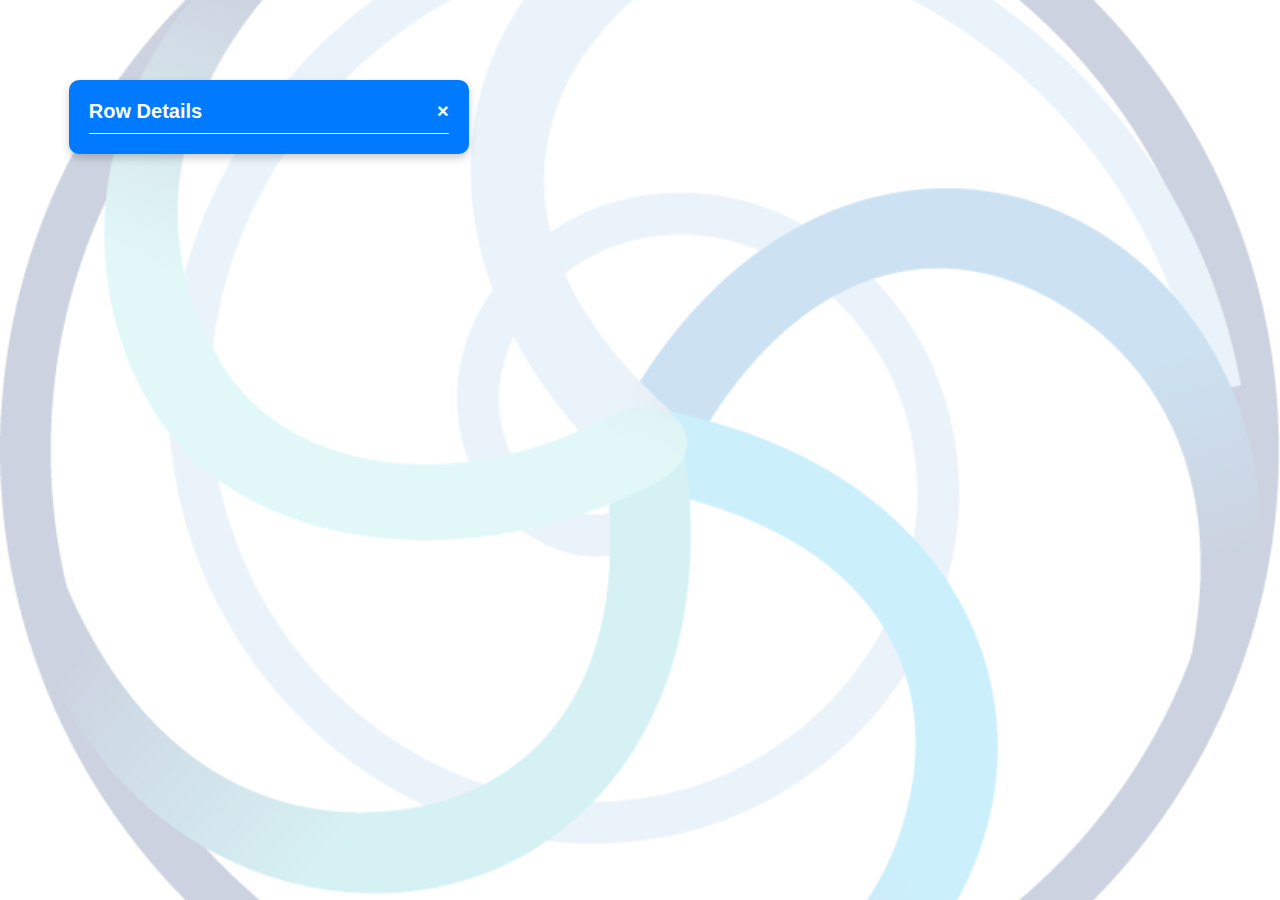
<file: modal.html>
<!DOCTYPE html>
<html lang="en">
  <head>
    <meta charset="UTF-8" />
    <meta name="viewport" content="width=device-width, initial-scale=1.0" />
    <title>Row Details</title>
    <link rel="stylesheet" href="style.css" />
  </head>
  <body>
    <div class="container">
      <div class="modal-container">
        <div class="modal-content">
          <div class="modal-header">
            <h3>Row Details</h3>
            <button id="close-btn" class="close-btn" onclick="goBack()">
              ×
            </button>
          </div>
          <div class="modal-body" id="modal-content"></div>
        </div>
      </div>
    </div>

    <script src="script.js"></script>
  </body>
</html>
</file>
<file: style.css>
* {
  margin: 0;
  padding: 0;
  font-family: "Avenir", "Avenir Next", sans-serif;
  box-sizing: border-box;
}
/* Dark Blue -  #002060 to focus on topic
   Ocean Blue
*/
html,
body {
  overflow-x: hidden;
  /* overflow: hidden; */
}
body {
  background-image: url(./images/logo.PNG);
  background-position: center center;
  background-size: cover;
  background-repeat: no-repeat;
  background-color: rgba(255, 255, 255, 0.19);
  height: 100vh;
  /* overflow-x: hidden; */
}
.spacer {
  height: 4rem;
}
.container {
  width: 100%;
  max-width: 100%;
  height: 100vh;
  border-radius: 8px;
  background: rgba(255, 255, 255, 0.8);
  position: absolute;
  top: 0;
  left: 0;
  overflow-x: hidden;
}
.tab {
  width: 90%;
  margin: 1rem auto;
  background-color: #0168ab;
  padding: 1rem;
  color: #fff;
}
.tab ul {
  display: flex;
  justify-content: space-between;
  list-style: none;
}
.tab ul li {
  cursor: pointer;
  font-size: 0.9rem;
  font-weight: 800;
  align-items: center;
}
.btn-goal {
  display: flex;
  /* justify-content: space-around; */
  width: 90%;
  margin: 2rem auto;
  padding: 10px;
  /* border-radius: 10px; */
}
.slider {
  width: 100%;
  display: flex;
  flex-direction: column;
}
inner-slider label {
  text-align: left;
  width: 30%;
}
.inner-slider {
  padding: 1rem;
  display: flex;
  justify-content: space-between;
}
.slider-img {
  width: 67%;
  margin-left: 8.5rem;
}
.slider-btn {
  display: flex;
  justify-content: center;
}
.slider-btn button {
  margin-left: 1rem;
  width: 80px;
  border-radius: 4px;
  padding: 10px;
  background-color: #0168ab;
  color: #fff;
  font-size: 0.8rem;
  font-weight: 800;
}
.slider #input-slider {
  /* width: 58%; */
  width: 63%;
  margin-right: 2.2rem;
}
.progress-btn1 {
  display: flex;
  justify-content: end;
  margin-right: 3.2rem;
}
.progress-btn1 button {
  width: 120px;
  padding: 10px;
  background-color: #0168ab;
  color: #fff;
  font-size: 0.8rem;
  font-weight: 800;
  border-radius: 4px;
}
.btn-goal1 {
  display: flex;
  justify-content: end;
  margin-right: 1.8rem;
  /* margin-bottom: 2rem; */
}
.btn-goal1 button {
  width: 120px;
  padding: 0.7rem;
  border: 0;
  background-color: #0168ab;
  color: #fff;
  font-size: 0.8rem;
  font-weight: 800;
  border-radius: 4px;
}

.btn1 {
  cursor: pointer;
  width: 97px;
  /* height: px; */
  padding: 0px 8px;
  border: 0;
  box-sizing: border-box;
  padding: 4px;
  /* border-radius: 4px; */
  /* background-color: #0a53a3; */
  background-color: #0168ab;
  color: #ffffff;
  font-size: 14px;
  font-weight: 700;
  line-height: 16px;
  outline: none;
  position: relative;
  z-index: 10;
  box-shadow: 2px 2px 10px rgba(0, 0, 0, 0.3);
}
.btn2 {
  cursor: pointer;
  width: 97px;
  /* height: 3px; */
  padding: 0px 8px;
  border: 0;
  box-sizing: border-box;
  /* border-radius: 4px; */
  background-color: #0168ab;
  /* color: #000000; */
  color: #ffffff;
  font-size: 14px;
  font-weight: 700;
  line-height: 16px;
  outline: none;
  z-index: 10;
  box-shadow: 3px 3px 10px rgba(0, 0, 0, 0.4);
  transition: all 0.3s ease-in-out;
}
.btn3 {
  cursor: pointer;
  width: 97px;
  /* height: 32px; */
  padding: 0px 8px;
  border: 0;
  box-sizing: border-box;
  /* border-radius: 4px; */
  background-color: #0168ab;
  color: #ffffff;
  font-size: 14px;
  font-weight: 700;
  line-height: 16px;
  outline: none;
  z-index: 10;
  box-shadow: 3px 3px 10px rgba(0, 0, 0, 0.4);
  transition: all 0.3s ease-in-out;
}

.progress-container {
  display: flex;
  justify-content: space-around;
  width: 90%;
  margin: 2rem auto;
  padding: 1rem;
  box-sizing: border-box;
}

.progress-wrapper {
  text-align: center;
  position: relative;
}

.progress-circle {
  width: 120px;
  height: 120px;
  position: relative;
  border-radius: 50%;
  background: conic-gradient(
    #00b0f0 0deg,
    #00b0f0 var(--progress),
    #ddd var(--progress) 360deg
  );
  display: flex;
  align-items: center;
  justify-content: center;
}

.progress-circle::before {
  content: "";
  position: absolute;
  width: 90px;
  height: 90px;
  background: white;
  border-radius: 50%;
}

.progress-text {
  position: absolute;
  font-size: 1.5rem;
  font-weight: 800;
  color: black;
  text-anchor: middle;
}

.progress-description {
  font-size: 10px;
  font-weight: 600;
  margin-top: 8px;
  color: black;
}

.progress-20 {
  --progress: calc(314deg * 0.3);
}
.progress-75 {
  --progress: calc(314deg * 0.75);
}

.progress-90 {
  --progress: calc(314deg * 0.9);
}

.input-container {
  width: 100%;
  display: flex;
  justify-content: center;
  align-items: center;
  padding: 20px;
}

.inner-container {
  display: flex;
  flex-direction: column;
  gap: 15px;
  width: 100%;
  max-width: 500px;
}

.field {
  display: flex;
  align-items: center;
  justify-content: space-between;
  gap: 10px;
  width: 90%;
}

.field label {
  width: 150px;
  font-weight: 600;
}

.field input {
  flex: 1;
  padding: 8px;
  border: 1px solid black;
  border-radius: 10px;
  width: 300px;
}
.edit-icon {
  font-size: 2rem;
  cursor: pointer;
}
.progress-table-container {
  display: flex;
  justify-content: center;
  align-items: center;
  width: 70px;
  height: 70px;
}
.progress-circle {
  width: 60px;
  height: 60px;
  border-radius: 50%;
  position: relative;
  display: flex;
  align-items: center;
  justify-content: center;
  font-size: 1.2rem;
  font-weight: bold;
  color: #333;
  background: conic-gradient(#00b0f0 var(--progress, 0%), #ddd 0%);
  transition: background 0.3s ease-in-out, opacity 0.3s ease-in-out;
}

.hidden {
  opacity: 0;
  pointer-events: none;
}

.progress-text {
  position: absolute;
  font-size: 1.2rem;
  font-weight: bold;
  color: #000;
  background: white;
  border-radius: 50%;
  padding: 5px;
  width: 35px;
  height: 35px;
  display: flex;
  align-items: center;
  justify-content: center;
}

.slider-container {
  margin-top: 10px;
  width: 120px;
}

input[type="range"] {
  width: 100%;
  accent-color: #007bff;
}

.progress-bg {
  fill: none;
  stroke: #e6e6e6;
  stroke-width: 10;
}

.progress {
  fill: none;
  stroke: #00b0f0;
  stroke-width: 10;
  stroke-linecap: round;
  stroke-dasharray: 314;
  stroke-dashoffset: calc(314 - (75 / 100) * 314);
  transform-origin: center;
}

.progress-text {
  font-size: 18px;
  font-weight: 900;
  fill: #333;
  text-anchor: middle;
}
.progress-container {
  margin-bottom: 2rem;
}
.product-description {
  color: #4f4f4f;
  font-size: 1rem;
  font-weight: 700;
  line-height: 18px;
  text-align: center;
}
.progress-description {
  font-size: 1rem;
  font-weight: 800;
}

.info-box {
  display: flex;
  align-items: center;
  justify-content: space-between;
  width: 220px;
  height: 100px;
  background-color: #0a53a3;
  border-radius: 15px;
  border: 1px solid #007aff;
  box-sizing: border-box;
  padding: 8px;
  box-shadow: 0px 2px 10px rgba(0, 0, 0, 0.2);
  color: #fff;
}

.info-box .text {
  flex-grow: 1;
  font-size: 16px;
  font-weight: bold;
}

.info-box .icons {
  display: flex;
  align-items: center;
  gap: 10px;
}

.info-box i {
  color: white !important;
  font-size: 18px;
}

/* table {
  width: 90%;
  margin: 2rem auto;
  border-collapse: collapse;
  max-width: 100%;
  table-layout: fixed;
}

td {
  height: 70px;
  padding: 10px;
} */

.progress-table-container {
  display: flex;
  align-items: center;
  justify-content: center;
  width: 100px;
  height: 100px;
  position: relative;
}
.task-checkbox {
  width: 18px;
  height: 18px;
  cursor: pointer;
  accent-color: #00b0f0; /* Blue checkbox */
}
.next {
  display: flex;
  justify-content: center;
  margin-top: 2rem;
}
.next button {
  background-color: #0a53a3;
  width: 100px;
  padding: 0.5rem;
  border-radius: 10px;
  color: white;
  font-weight: 700;
}
.table-container {
  width: 80%;
  max-width: 800px;
  background: #0168ab;
  color: white;
  border-radius: 12px;
  overflow: hidden;
  box-shadow: 0 8px 16px rgba(0, 0, 0, 0.2);
  margin: 1rem auto;
}

table {
  width: 100%;
  border-collapse: collapse;
}
th {
  font-size: 1.4rem;
  font-weight: 900;
}
th,
td {
  padding: 15px;
  text-align: left;
  border-bottom: 1px solid rgba(255, 255, 255, 0.3);
  cursor: pointer;
}

th {
  background: rgba(255, 255, 255, 0.3);
}

tr:hover {
  background: rgba(255, 255, 255, 0.2);
  transition: 0.3s ease-in-out;
}

td {
  font-size: 1rem;
  font-weight: 700;
}

/* .modal {
  display: none;
  position: fixed;
  top: 50%;
  left: 50%;
  transform: translate(-50%, -50%);
  width: 80%;
  max-width: 400px;
  background: #0168ab; 
  color: white; 
  box-shadow: 0 4px 8px rgba(0, 0, 0, 0.3);
  border-radius: 10px;
  padding: 20px;
  text-align: left;
  z-index: 1000;
}


.modal-header {
  display: flex;
  justify-content: space-between;
  align-items: center;
  border-bottom: 1px solid rgba(255, 255, 255, 0.3);
  padding-bottom: 10px;
  font-size: 1.2rem;
  font-weight: 800;
}

.modal-header h3 {
  margin: 0;
  font-size: 20px;
  color: white;
}


.close-btn {
  font-size: 22px;
  font-weight: bold;
  cursor: pointer;
  color: white;
  border: none;
  background: none;
}

.close-btn:hover {
  color: #ff4d4d;
}

.modal-body p {
  font-size: 1rem;
  font-weight: 700;
  margin: 10px 0;
  color: white;
}

.overlay {
  display: none;
  position: fixed;
  top: 0;
  left: 0;
  width: 100%;
  height: 100%;
  background: rgba(0, 0, 0, 0.5);
  z-index: 999;
} */

.modal-container {
  width: 80%;
  max-width: 400px;
  background: #007bff;
  color: white;
  box-shadow: 0 4px 8px rgba(0, 0, 0, 0.2);
  border-radius: 10px;
  padding: 20px;
  text-align: left;
  margin-top: 5rem;
  margin-left: 4.3rem;
}

.modal-header {
  display: flex;
  justify-content: space-between;
  align-items: center;
  border-bottom: 1px solid white;
  padding-bottom: 10px;
}

.modal-header h3 {
  margin: 0;
  font-size: 20px;
}

.close-btn {
  font-size: 20px;
  font-weight: bold;
  cursor: pointer;
  color: white;
  border: none;
  background: none;
}

.modal-body p {
  font-size: 16px;
  margin: 10px 0;
}

/* .progress-circle {
  width: 60px;
  height: 60px;
  border-radius: 50%;
  position: relative;
  display: flex;
  align-items: center;
  justify-content: center;
  font-size: 1.5rem;
  font-weight: bold;
  color: #fff;
  background: conic-gradient(#00b0f0 var(--progress), #ddd 0%);
} */

.progress-text {
  position: absolute;
  font-size: 2.5rem;
  font-weight: 800;
  color: #000;
}

.progress-80 {
  --progress: 80%;
}

.progress-50 {
  --progress: 50%;
}
.progress-10 {
  --progress: 10%;
}
.progress-20 {
  --progress: 20%;
}
.progress-30 {
  --progress: 30%;
}
.progress-40 {
  --progress: 40%;
}
.progress-60 {
  --progress: 60%;
}
.progress-70 {
  --progress: 70%;
}
.progress-90 {
  --progress: 90%;
}
.progress-100 {
  --progress: 100%;
}

@media (max-width: 768px) {
  .container {
    width: 100%;
  }
  html,
  body {
    overflow-x: hidden;
  }

  .table-container {
    width: 95%;
  }
  th,
  td {
    padding: 12px;
    font-size: 15px;
  }
  .modal {
    width: 85%;
    max-width: 350px;
  }
  .modal-body p {
    font-size: 14px;
  }
  .progress-circle {
    width: 70px;
    height: 70px;
  }

  .progress-text {
    font-size: 1.2rem;
  }
  .info-box {
    width: 260px;
    padding: 8px;
  }
  .field label {
    font-size: 1rem;
  }
  .progress-wrapper {
    width: 80px;
    height: 100px;
    margin-bottom: 2rem;
    margin-right: 1rem;
  }

  svg {
    width: 100px;
    height: 100px;
  }

  .progress-description {
    font-size: 15px;
    text-align: center;
  }
  .progress-circle {
    width: 50px;
    height: 50px;
  }
}

@media (max-width: 768px) {
  .progress-container {
    justify-content: center;
    gap: 20px;
  }
  .progress-circle {
    width: 60px;
    height: 60px;
    font-size: 1rem;
  }
  .progress-circle::before {
    width: 80px;
    height: 80px;
  }
  .progress-text {
    font-size: 1.2rem;
  }
  .field input {
    width: 150px;
  }
  td:first-child {
    width: 32%;
  }
}

@media (max-width: 600px) {
  .progress-container {
    flex-direction: row;
    justify-content: center;
    gap: 15px;
  }
  .progress-circle::before {
    width: 70px;
    height: 70px;
  }
  .progress-circle {
    width: 90px;
    height: 90px;
  }

  .progress-text {
    font-size: 1.4rem;
    font-weight: 800;
  }
  .table-container {
    width: 90%;
    border-radius: 0;
  }
  table {
    font-size: 14px;
  }
  th,
  td {
    padding: 10px;
    font-size: 13px;
  }
  .modal {
    width: 90%;
    max-width: 300px;
    padding: 15px;
  }
  .modal-header h3 {
    font-size: 18px;
  }
  .modal-body p {
    font-size: 13px;
  }
}
@media (max-width: 400px) {
  .btn-goal .btn {
    font-size: 12px;
    padding: 5px 8px;
    margin: 3px;
  }
  table {
    width: 100%;
  }

  td {
    font-size: 12px;
    padding: 3px;
    word-wrap: break-word;
    max-width: 90px;
  }
  td:first-child {
    width: 30%;
  }

  td:nth-child(2) {
    width: 65%;
  }
  .info-box {
    width: 200px;
  }
  .field label {
    font-size: 0.9rem;
  }
  input::placeholder {
    font-size: 0.8rem;
  }
  .field input {
    flex: 1;
  }
  /* 
  .progress-container {
    gap: 10px;
  }

  .progress-wrapper {
    width: 70px;
    height: 70px;
  }

  .progress-circle {
    width: 55px;
    height: 55px;
    border-width: 5px;
    background: conic-gradient(#00b0f0 var(--progress), #ddd 0%);
    background: conic-gradient(#00b0f0 var(--progress), #ddd 0%);
  }

  .progress-circle::before {
    content: "";
    position: absolute;
    width: 65px; 
    height: 65px;
    background: white; 
    border-radius: 50%;
  }
  .progress-circle::before {
    width: 50px;
    height: 50px;
  }
  .progress-circle .progress {
    stroke-width: 4px !important; 
  }

  .progress-text {
    font-size: 12px;
  }

  .progress-description {
    font-size: 12px;
  }

  .input-container {
    padding: 8px;
  }

  .input-container input {
    font-size: 12px;
    padding: 5px;
  }
  .field label {
    font-size: 0.9rem;
  }

  table {
    width: 100%;
  }

  .progress-table-container {
    width: 55px;
    height: 55px;
  }

  .info-box {
    font-size: 12px;
    padding: 8px;
  }

  .info-box .icons {
    font-size: 14px;
  }

  .goal-box {
    font-size: 12px;
  }
  .info-box {
    width: 180px;
    font-size: 0.3rem;
    padding: 2px;
  }
  .progress-container {
    flex-direction: row;
    justify-content: center;
    gap: 10px;
  }

  .progress-circle {
    width: 70px;
    height: 70px;
  }

  .progress-text {
    font-size: 1.2rem;
  } */
}

/* .progress-text {
  position: absolute;
  font-size: 1.2rem;
  font-weight: bold;
  color: #000;
  background: white;
  border-radius: 50%;
  padding: 5px;
  width: 35px;
  height: 35px;
  display: flex;
  align-items: center;
  justify-content: center;
  aspect-ratio: 1 / 1;
} */

/* Responsive Fixes */
/* @media (max-width: 768px) {
  .progress-circle {
    width: 50px;
    height: 50px;
    border-width: 5px;
  }
  .progress-text {
    font-size: 1rem;
  }
}

@media (max-width: 400px) {
  .progress-circle {
    width: 45px;
    height: 45px;
    border-width: 4px;
  }
  .progress-text {
    font-size: 0.9rem;
  }
} */
</file>
